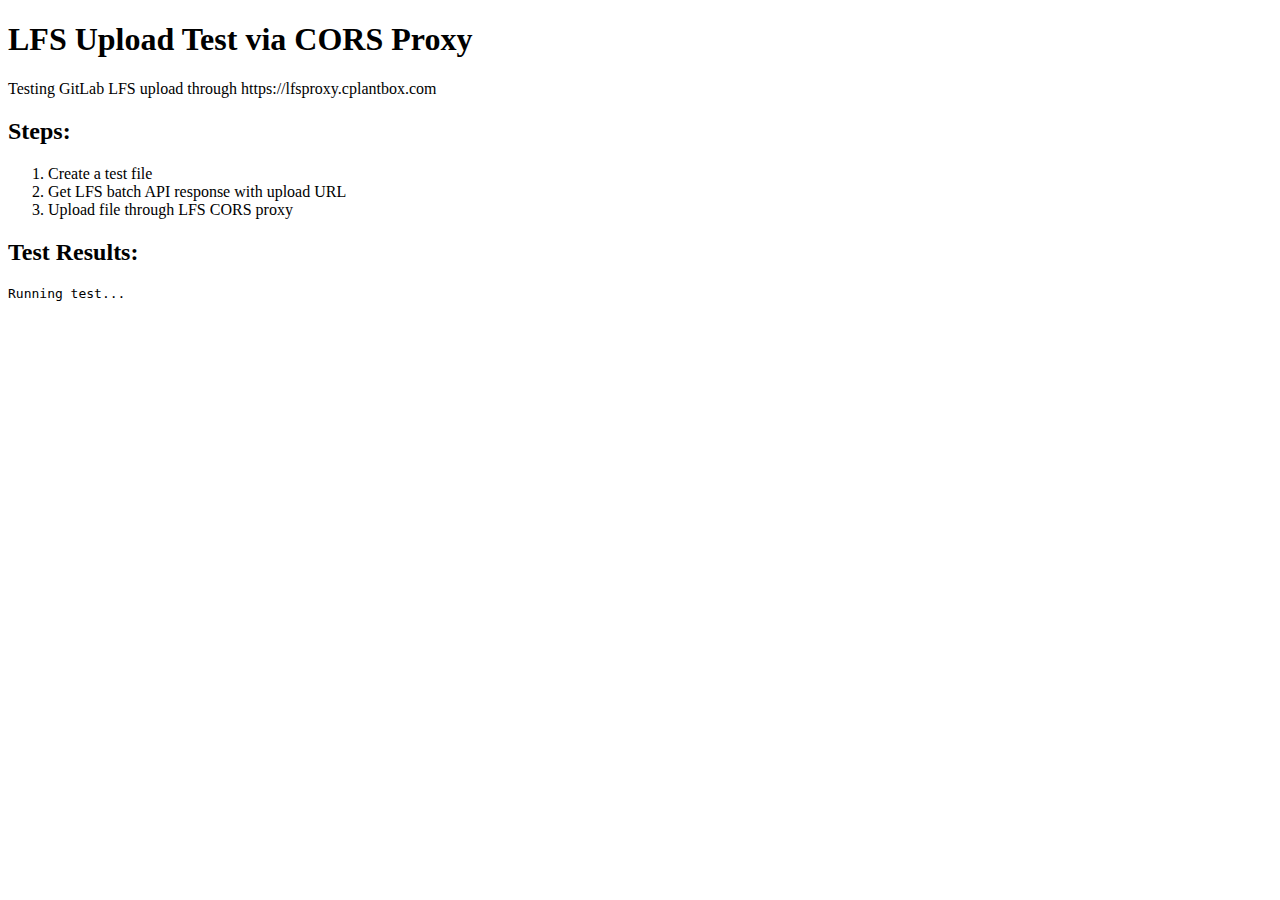
<file: test-lfs-upload.html>
<!DOCTYPE html>
<html>
<head>
    <title>LFS Upload Test</title>
</head>
<body>
    <h1>LFS Upload Test via CORS Proxy</h1>
    <p>Testing GitLab LFS upload through https://lfsproxy.cplantbox.com</p>

    <h2>Steps:</h2>
    <ol>
        <li>Create a test file</li>
        <li>Get LFS batch API response with upload URL</li>
        <li>Upload file through LFS CORS proxy</li>
    </ol>

    <h2>Test Results:</h2>
    <pre id="results">Running test...</pre>

    <script>
    async function testLFSUpload() {
        const results = document.getElementById('results');
        const output = [];

        const TEST_CONTENT = 'Test file for LFS upload via CORS proxy';
        const TEST_SIZE = new Blob([TEST_CONTENT]).size;

        // Calculate SHA-256
        const encoder = new TextEncoder();
        const data = encoder.encode(TEST_CONTENT);
        const hashBuffer = await crypto.subtle.digest('SHA-256', data);
        const hashArray = Array.from(new Uint8Array(hashBuffer));
        const oid = hashArray.map(b => b.toString(16).padStart(2, '0')).join('');

        output.push(`Test file: ${TEST_CONTENT}`);
        output.push(`Size: ${TEST_SIZE} bytes`);
        output.push(`SHA-256: ${oid}`);
        output.push('');

        // Step 1: Get LFS batch API response
        output.push('Step 1: Getting LFS batch API response...');
        const batchRequest = {
            operation: 'upload',
            transfers: ['basic'],
            objects: [{ oid, size: TEST_SIZE }]
        };

        const batchResponse = await fetch(
            'https://lfsproxy.cplantbox.com/https://git.nfdi4plants.org/x.zhou/INV018_RibesPan.git/info/lfs/objects/batch',
            {
                method: 'POST',
                headers: {
                    'Content-Type': 'application/vnd.git-lfs+json',
                    'Accept': 'application/vnd.git-lfs+json',
                    'Authorization': 'Basic ' + btoa('oauth2:61009a0c06a19c01205b70d6905371115bb0b25370305a12f778ac54706b6111')
                },
                body: JSON.stringify(batchRequest)
            }
        );

        if (!batchResponse.ok) {
            output.push(`ERROR: Batch API failed (${batchResponse.status})`);
            results.textContent = output.join('\n');
            return;
        }

        const batchData = await batchResponse.json();
        const uploadAction = batchData.objects[0].actions.upload;
        const uploadUrl = uploadAction.href;
        const authHeader = uploadAction.header.Authorization;

        output.push('✅ Batch API successful!');
        output.push(`Upload URL: ${uploadUrl.substring(0, 80)}...`);
        output.push('');

        // Step 2: Upload file through LFS CORS proxy
        output.push('Step 2: Uploading file through LFS CORS proxy...');

        const uploadResponse = await fetch(
            'https://lfsproxy.cplantbox.com/' + uploadUrl,
            {
                method: 'PUT',
                headers: {
                    'Authorization': authHeader,
                    'Content-Type': 'application/octet-stream'
                },
                body: TEST_CONTENT
            }
        );

        output.push(`Upload response: ${uploadResponse.status} ${uploadResponse.statusText}`);

        if (uploadResponse.ok) {
            output.push('');
            output.push('========================================');
            output.push('✅✅✅ SUCCESS! LFS Upload Working! ✅✅✅');
            output.push('========================================');
            output.push('');
            output.push('The LFS CORS proxy is working correctly!');
            output.push('Files >10MB can now be uploaded via LFS.');
        } else {
            output.push(`ERROR: Upload failed (${uploadResponse.status})`);
            const errorText = await uploadResponse.text();
            output.push(`Error: ${errorText}`);
        }

        results.textContent = output.join('\n');
    }

    // Run test when page loads
    testLFSUpload();
    </script>
</body>
</html>
</file>
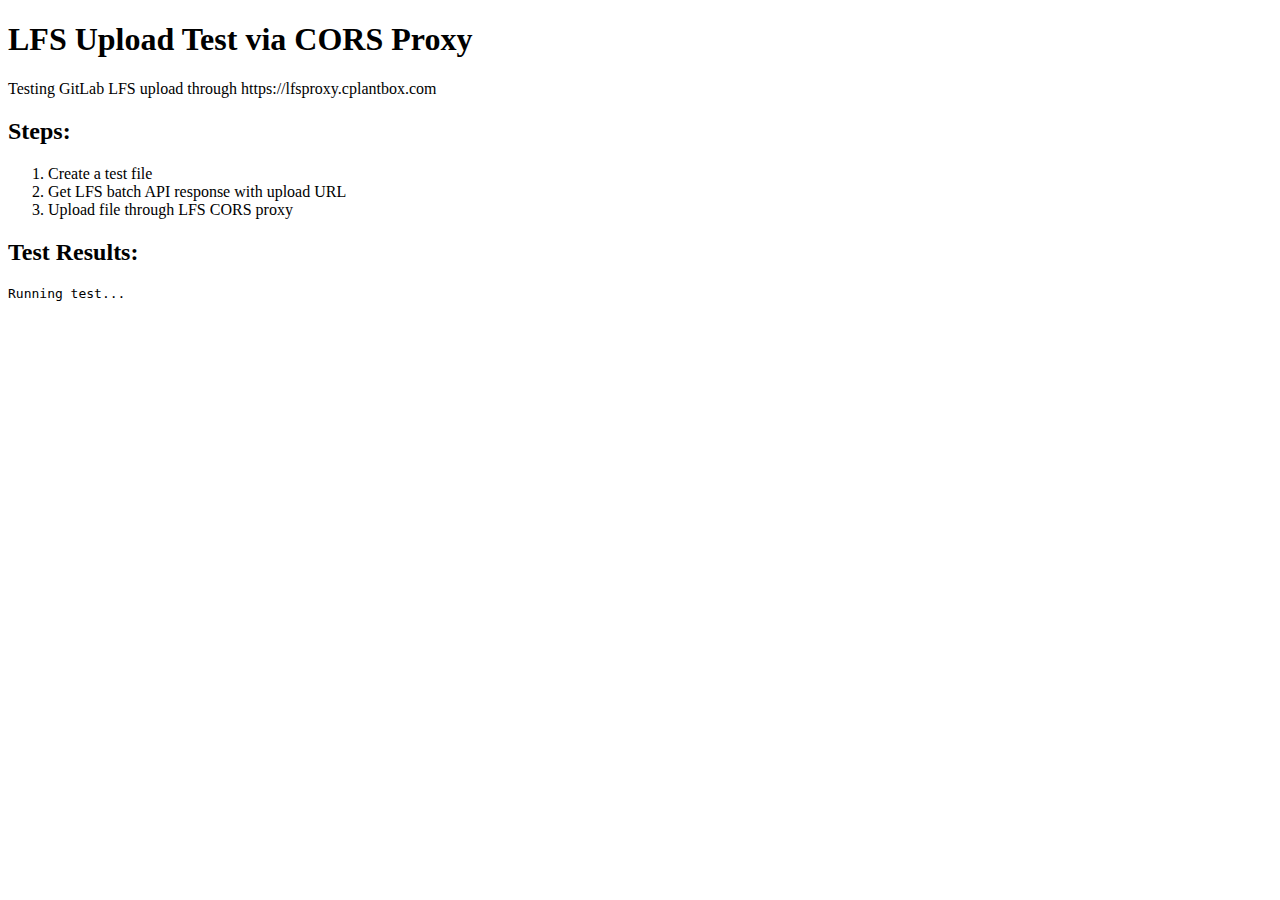
<file: docs/test-lfs-upload.html>
<!DOCTYPE html>
<html>
<head>
    <title>LFS Upload Test</title>
</head>
<body>
    <h1>LFS Upload Test via CORS Proxy</h1>
    <p>Testing GitLab LFS upload through https://lfsproxy.cplantbox.com</p>

    <h2>Steps:</h2>
    <ol>
        <li>Create a test file</li>
        <li>Get LFS batch API response with upload URL</li>
        <li>Upload file through LFS CORS proxy</li>
    </ol>

    <h2>Test Results:</h2>
    <pre id="results">Running test...</pre>

    <script>
    async function testLFSUpload() {
        const results = document.getElementById('results');
        const output = [];

        const TEST_CONTENT = 'Test file for LFS upload via CORS proxy';
        const TEST_SIZE = new Blob([TEST_CONTENT]).size;

        // Calculate SHA-256
        const encoder = new TextEncoder();
        const data = encoder.encode(TEST_CONTENT);
        const hashBuffer = await crypto.subtle.digest('SHA-256', data);
        const hashArray = Array.from(new Uint8Array(hashBuffer));
        const oid = hashArray.map(b => b.toString(16).padStart(2, '0')).join('');

        output.push(`Test file: ${TEST_CONTENT}`);
        output.push(`Size: ${TEST_SIZE} bytes`);
        output.push(`SHA-256: ${oid}`);
        output.push('');

        // Step 1: Get LFS batch API response
        output.push('Step 1: Getting LFS batch API response...');
        const batchRequest = {
            operation: 'upload',
            transfers: ['basic'],
            objects: [{ oid, size: TEST_SIZE }]
        };

        const batchResponse = await fetch(
            'https://lfsproxy.cplantbox.com/https://git.nfdi4plants.org/x.zhou/inv-018-ribes-pan-xz.git/info/lfs/objects/batch',
            {
                method: 'POST',
                headers: {
                    'Content-Type': 'application/vnd.git-lfs+json',
                    'Accept': 'application/vnd.git-lfs+json',
                    'Authorization': 'Basic ' + btoa('oauth2:e69ec133609fe3a0329975c99375edf04ed5b6455315a98fe93e30d6d86afc88')
                },
                body: JSON.stringify(batchRequest)
            }
        );

        if (!batchResponse.ok) {
            output.push(`ERROR: Batch API failed (${batchResponse.status})`);
            results.textContent = output.join('\n');
            return;
        }

        const batchData = await batchResponse.json();
        const uploadAction = batchData.objects[0].actions.upload;
        const uploadUrl = uploadAction.href;
        const authHeader = uploadAction.header.Authorization;

        output.push('✅ Batch API successful!');
        output.push(`Upload URL: ${uploadUrl.substring(0, 80)}...`);
        output.push('');

        // Step 2: Upload file through LFS CORS proxy
        output.push('Step 2: Uploading file through LFS CORS proxy...');

        const uploadResponse = await fetch(
            'https://lfsproxy.cplantbox.com/' + uploadUrl,
            {
                method: 'PUT',
                headers: {
                    'Authorization': authHeader,
                    'Content-Type': 'application/octet-stream'
                },
                body: TEST_CONTENT
            }
        );

        output.push(`Upload response: ${uploadResponse.status} ${uploadResponse.statusText}`);

        if (uploadResponse.ok) {
            output.push('');
            output.push('========================================');
            output.push('✅✅✅ SUCCESS! LFS Upload Working! ✅✅✅');
            output.push('========================================');
            output.push('');
            output.push('The LFS CORS proxy is working correctly!');
            output.push('Files >10MB can now be uploaded via LFS.');
        } else {
            output.push(`ERROR: Upload failed (${uploadResponse.status})`);
            const errorText = await uploadResponse.text();
            output.push(`Error: ${errorText}`);
        }

        results.textContent = output.join('\n');
    }

    // Run test when page loads
    testLFSUpload();
    </script>
</body>
</html>
</file>
